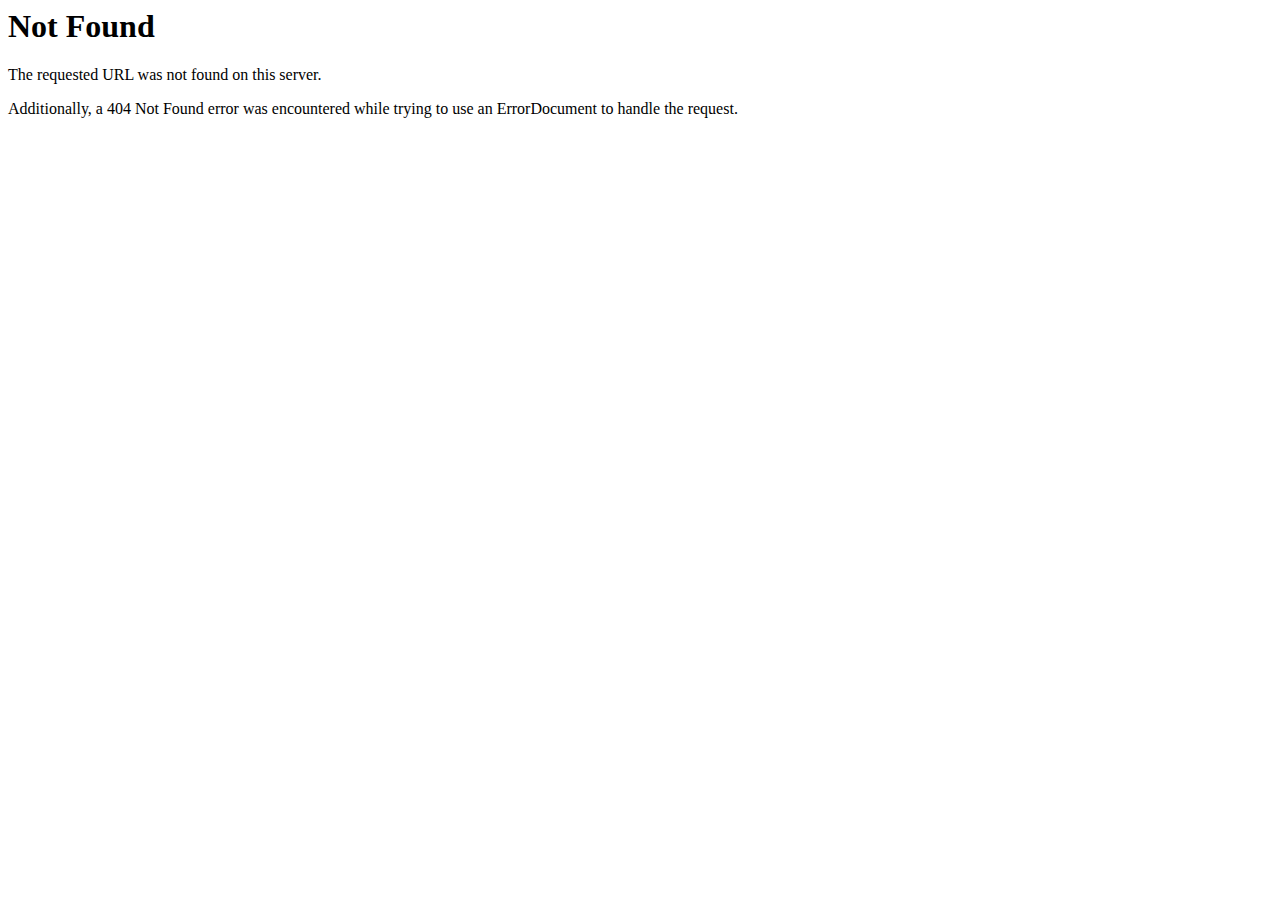
<file: assets/css/MaterialIcons-Regular.html>
<!DOCTYPE HTML PUBLIC "-//IETF//DTD HTML 2.0//EN">
<html><head>
<title>404 Not Found</title>
</head><body>
<h1>Not Found</h1>
<p>The requested URL was not found on this server.</p>
<p>Additionally, a 404 Not Found
error was encountered while trying to use an ErrorDocument to handle the request.</p>
</body></html>
</file>
